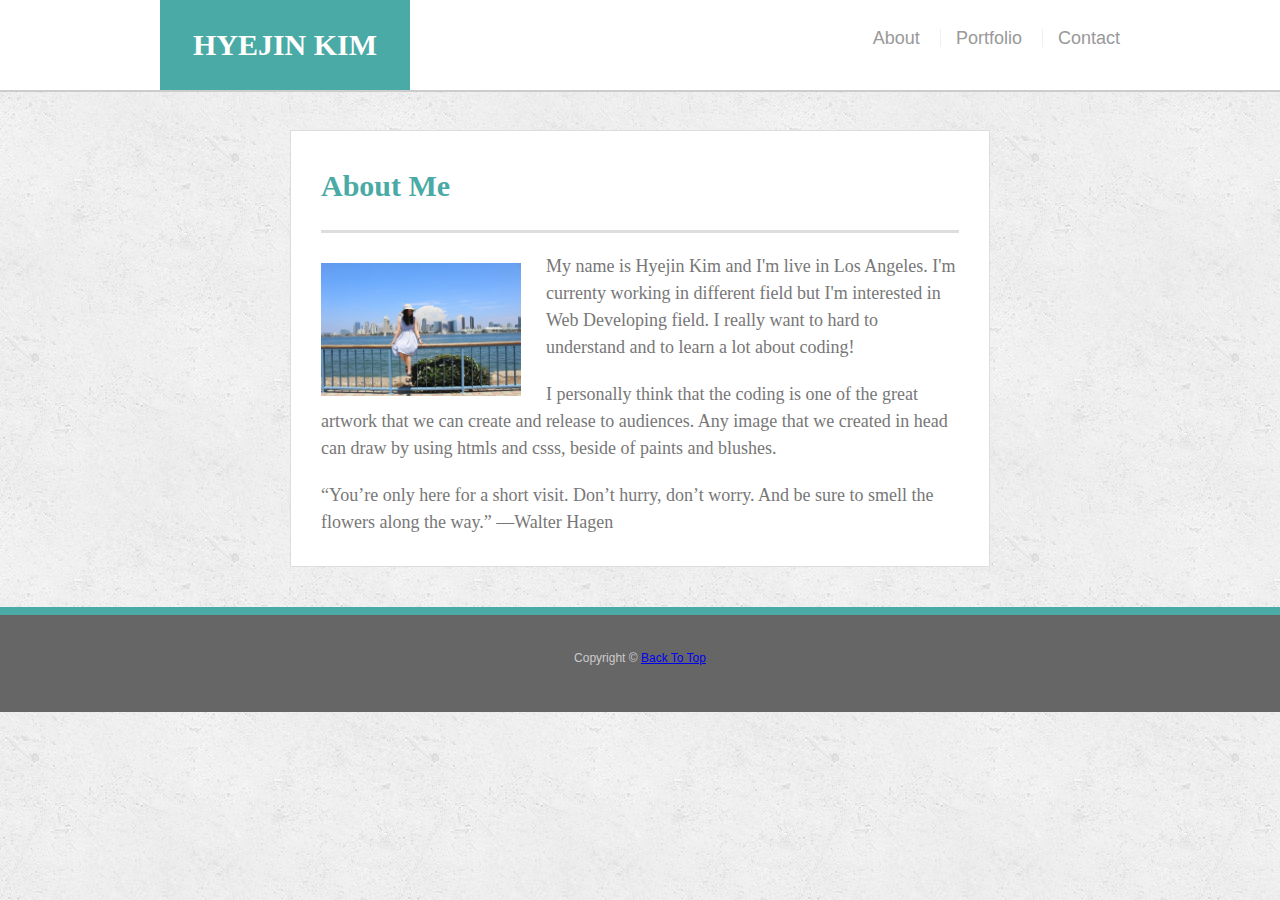
<file: index.html>
<!DOCTYPE html>
<html lang="en-us">

<head>
    <meta charset="UTF-8">
    <title>Portfolio | Hyejin Kim</title>
    <link rel="stylesheet" type="text/css" href="assets/css/reset.css">
    <link rel="stylesheet" type="text/css" href="assets/css/style.640.css">
</head>

<body>

  <header class ="col=md-9" id="masthead">
    <div class="container">
      <a href="index.html" id="logo">HYEJIN KIM</a>
      <nav>
        <a href="index.html">About</a>
        <a href="portfolio.html">Portfolio</a>
        <a href="contact.html">Contact</a>
      </nav>
    </div>
  </header>

    <div id="main-container" class="container">
        <section class="main-section">
            <h1>About Me</h1>
        
            <img src="assets/images/hyejin1.jpg" class="auth-image" alt="Picture of Hyejin at the San Diego Catalina">
        
            <p>My name is Hyejin Kim and I'm live in Los Angeles. 
                I'm currenty working in different field but I'm interested in Web Developing field. 
                I really want to hard to understand and to learn a lot about coding!</p>
            <p>I personally think that the coding is one of the great artwork that we can create and release to audiences. 
                Any image that we created in head can draw by using htmls and csss, beside of paints and blushes. </p>
            <p>“You’re only here for a short visit. 
                Don’t hurry, don’t worry. 
                And be sure to smell the flowers along the way.” —Walter Hagen</p></figure>
        </section>
    </div>

    <footer>
        <div class="container">
            Copyright &copy; <a href="#masthead">Back To Top</a>
        </div>
    </footer>
</body>

</html>
</file>
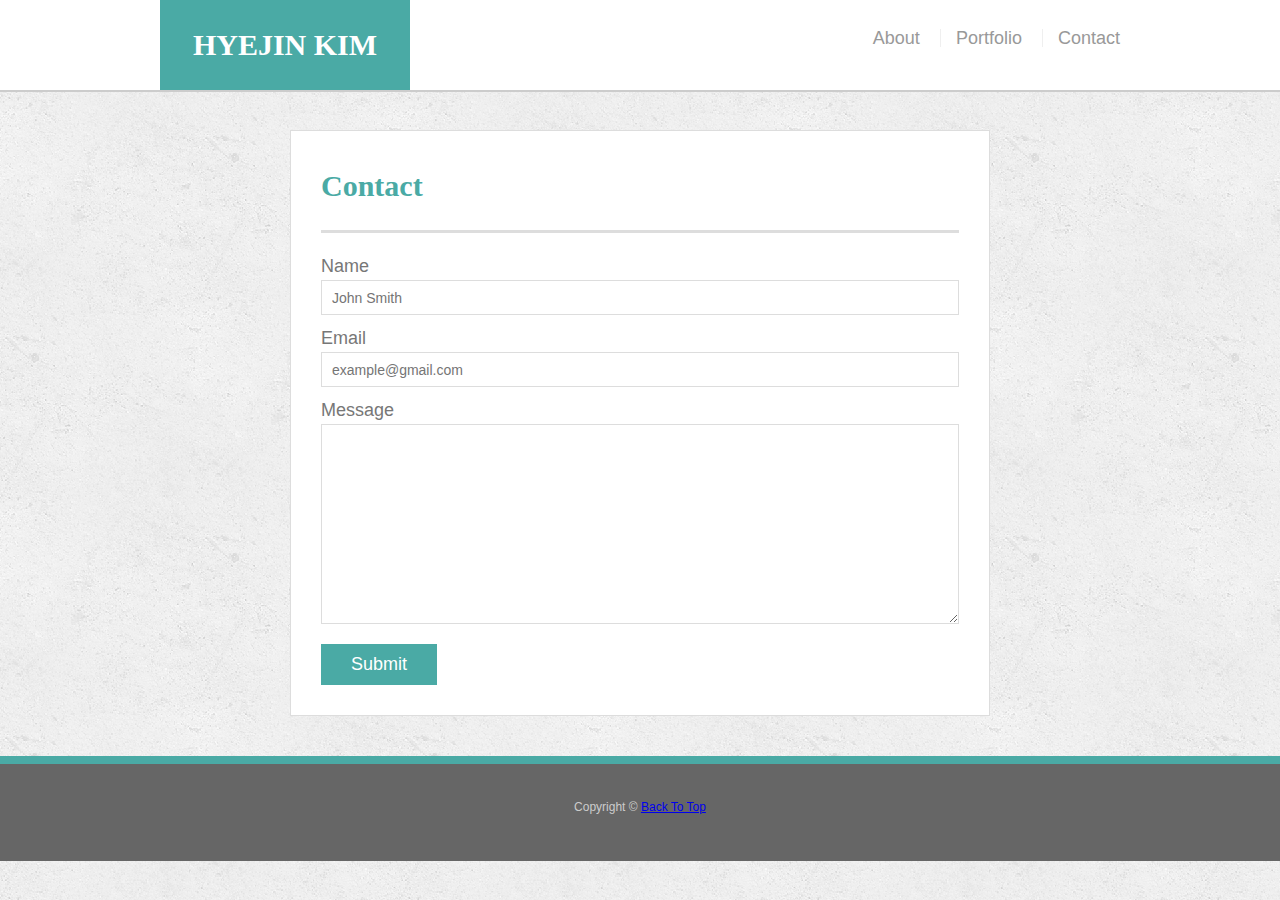
<file: contact.html>
<!DOCTYPE html>
<html lang="en-us">

<head>
    <meta charset="UTF-8">
    <title>Portfolio | Hyejin Kim</title>
    <link rel="stylesheet" type="text/css" href="assets/css/reset.css">
    <link rel="stylesheet" type="text/css" href="assets/css/style.980.css">
</head>

<body>
    
    <header id="masthead">
    <div class="container">
        <a href="index.html" id="logo">HYEJIN KIM</a>
        <nav>
        <a href="index.html">About</a>
        <a href="portfolio.html">Portfolio</a>
        <a href="contact.html">Contact</a>
        </nav>
    </div>
    </header>
    
  <div class="wrapper">
  <div id="main-container" class="container">
    <section class="main-section">
        <h1>Contact</h1>

        <form id="contact-form">
        <ul>
            <li>
            <label for="name">Name</label>
            <input type="text" id="name" name="name" placeholder="John Smith" required="required">
            </li>
            <li>
            <label for="email">Email</label>
            <input type="email" id="email" name="email" placeholder="example@gmail.com" required="required">
            </li>
            <li>
            <label for="message">Message</label>
            <textarea id="message" name="message" required="required"></textarea>
            </li>
        </ul>
        <input type="submit">
        </form>
    </section>


    <div class="push"></div>
    </div>
    </div>


    <footer>
    <div class="container">
        Copyright &copy; <a href="#masthead">Back To Top</a>
    </div>
    </footer>
</body>

</html>
</file>
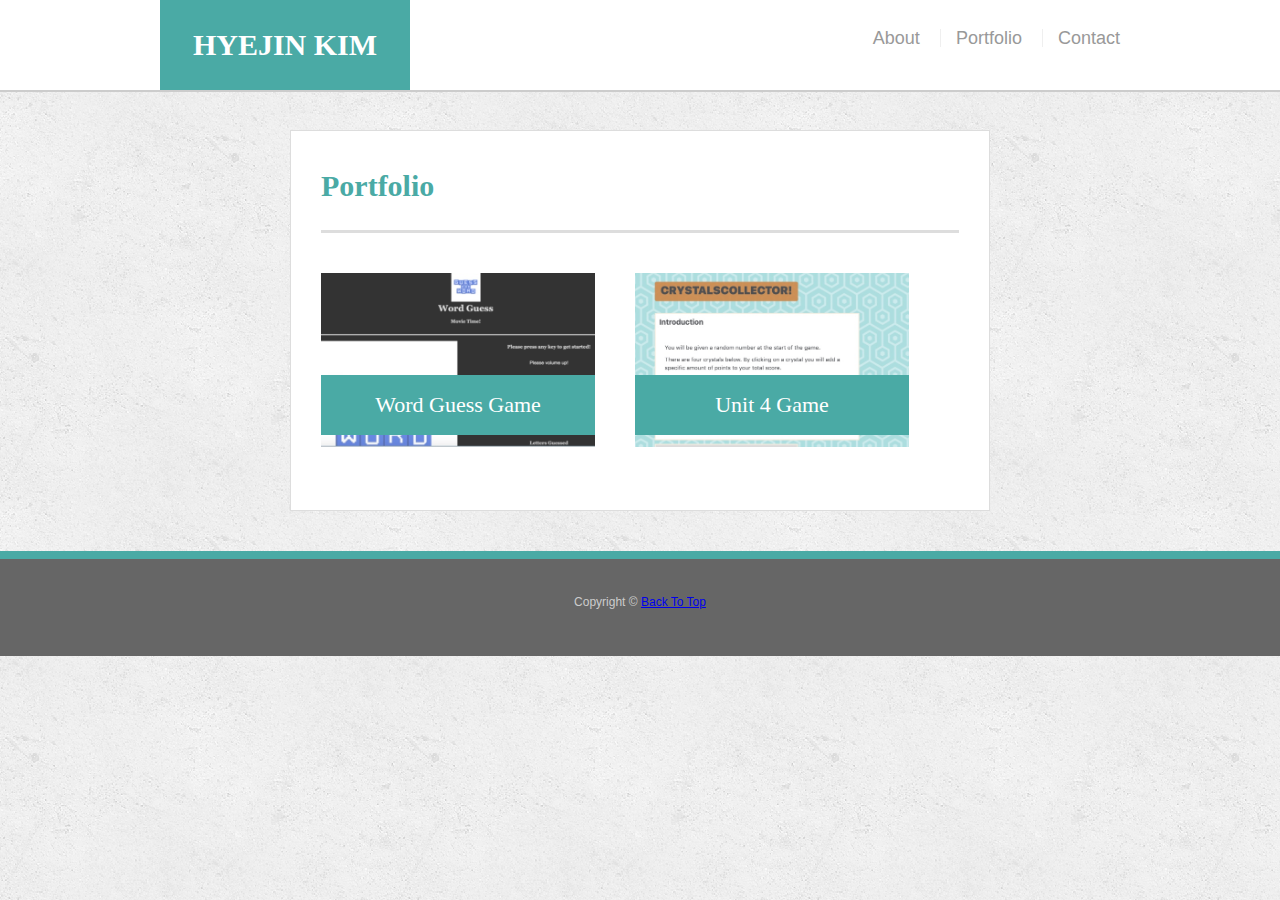
<file: portfolio.html>
<!DOCTYPE html>
<html lang="en-us">

<head>
    <meta charset="UTF-8">
    <title>Portfolio | Hyejin Kim</title>
    <link rel="stylesheet" type="text/css" href="assets/css/reset.css">
    <link rel="stylesheet" type="text/css" href="assets/css/style.980.css">
</head>

<body>
  
    <header id="masthead">
    <div class="container">
        <a href="index.html" id="logo">HYEJIN KIM</a>
        <nav>
        <a href="index.html">About</a>
        <a href="portfolio.html">Portfolio</a>
        <a href="contact.html">Contact</a>
        </nav>
    </div>
    </header>

<div id="main-container" class="container">
        <section class="main-section">
          <h1>Portfolio</h1>
    
          <div class="work">
            <img id="word-guess-game" src= "assets/images/wordguessgame.jpg" href="https://cshjnim.github.io/World_Guess_Game/" alt="word guess game for blockbuster movie!">

            <h3>Word Guess Game</h3>
          </div>
          <div class="work">
            <img id="unit-4-game" src= "assets/images/unit-4-game.jpg" href="https://cshjnim.github.io/unit-4-game/" alt="word guess game for blockbuster movie!">

            <h3>Unit 4 Game</h3>
          </div>
        </section>
    </div>

<footer>
    <div class="container">
        Copyright &copy; <a href="#masthead">Back To Top</a>
    </div>
    </footer>
</body>

</html>
</file>
<file: assets/css/style.640.css>
body {
  font-family: Arial, "Helvetica Neue", Helvetica, sans-serif;
  font-size: 18px;
  line-height: 27px;
  color: #777;
  background: url("../images/concrete_seamless.png");
}

* {
box-sizing: border-box;

}

/* sticky footer styling */

html,
body {
height: 100%;
}

.wrapper {
width: 100%;

}

footer,
.push {
height: 105px;
}

/* end sticky footer styling */

/* start hover styling */

#logo:hover,
input[type=submit]:hover {
background: #5e7f7e;
}

nav a:hover {
color: #5e7f7e;
}

.social:hover {
cursor: pointer;
opacity: 0.8;
}

/* end hover styling */

/*general*/

.container {
width: 100%;
max-width: 960px;
margin: 0 auto;
clear: both;
}

h1,
h2,
h3,
p {
margin-bottom: 20px;
}

p:last-child {
margin-bottom: 0;
}

h1,
h2,
h3 {
font-family: Georgia, 'Times New Roman', Times, serif;
font-weight: 700;
color: #4aaaa5;
}

h1 {
padding-bottom: 20px;
font-size: 30px;
line-height: 49px;
border-bottom: 3px solid #dddddd;
}

h2, 
h3 {
font-size: 22px;
}

p {
font-family: fantasy;
}

/* header */

#masthead {
position: fixed;
z-index: 99;
width: 100%;
margin: 0 0 30px;
overflow: auto;
color: #fff;
background: #fff;
border-bottom: 2px solid #cccccc;
}

#logo {
float: left;
width: 250px;
height: 90px;
font-family: Georgia, Times, "Times New Roman", serif;
font-size: 30px;
font-weight: 700;
line-height: 90px;
color: #fff;
text-align: center;
text-decoration: none;
background: #4aaaa5;
}

/*nav style*/

nav {
float: right;
margin-top: 25px;
}

nav a {
display: inline-block;
padding-left: 15px;
margin-left: 15px;
line-height: 18px;
color: #999;
text-decoration: none;
border-left: 1px solid #efefef;
}

nav a:first-child {
border-left: 0 none;
}

/* footer */

footer {
padding: 30px 0;
clear: both;
font-size: 12px;
color: #ffffff;
color: #cccccc;
text-align: center;
background: #666666;
border-top: 8px solid #4aaaa5;
}

h3, h2 {
padding-bottom: 20px;
margin-bottom: 15px;
line-height: 22px;
border-bottom: 2px solid #eeeeee;
}

/* sidebar */

.sidebar {
float: right;
width: 100%;
max-width: 270px;
padding: 30px;
margin-bottom: 20px;
background: #fff;
border: 1px solid #ddd;
}

h3,
.sidebar h2 {
padding-bottom: 20px;
margin-bottom: 15px;
line-height: 22px;
border-bottom: 2px solid #eee;
}

.social {
width: 62px;
height: 62px;
margin-top: 8px;
margin-right: 5px;
}

.social:last-child {
margin-right: 0;
}

/* main */

#main-container {
padding: 130px;
}

.main-section {
float: left;
width: 100%;
max-width: 960px;
padding: 30px;
margin: 0 0 40px;
background: #ffffff;
border: 1px solid #dddddd;
}

/* Contact Me style*/


#contact-form ul {
margin-bottom: 20px;
}

#contact-form li {
margin-bottom: 10px;
}

label,
input[type=text],
input[type=email],
textarea {
display: block;
width: 100%;
}

input[type=text],
input[type=email],
textarea {
height: 35px;
padding: 0 10px;
font-size: 14px;
border: 1px solid #dddddd;
}

textarea {
height: 200px;
}

input[type=submit] {
padding: 10px 30px;
font-size: 18px;
color: #ffffff;
cursor: pointer;
background: #4aaaa5;
border: 0 none;
}

/* portfolio page */

.work {
position: relative;
float: left;
width: 274px;
margin: 20px 0 25px;
overflow: auto;
}

.work:nth-child(even) {
margin-right: 40px;
}

.work img {
width: 100%;
border: 0 none;
opacity: 0.8;
}

.work h3 {
position: absolute;
bottom: 20px;
width: 100%;
padding: 15px;
margin-bottom: 0;
font-weight: 300;
line-height: 30px;
color: #ffffff;
text-align: center;
background: #4aaaa5;
border-bottom: 0;
}

.auth-image {
float: left;
width: 200px;
height: auto;
margin-top: 10px;
margin-right: 25px;
}

@media screen and (max-width: 640px) {
  body {
    background-color: #333;
  }

  .main-section {
    width: 100%;
  }


}
</file>
<file: assets/css/style.980.css>
body {
  font-family: Arial, "Helvetica Neue", Helvetica, sans-serif;
  font-size: 18px;
  line-height: 27px;
  color: #777;
  background: url("../images/concrete_seamless.png");
}

* {
box-sizing: border-box;

}

/* sticky footer styling */

html,
body {
height: 100%;
}

.wrapper {
width: 100%;

}

footer,
.push {
height: 105px;
}

/* end sticky footer styling */

/* start hover styling */

#logo:hover,
input[type=submit]:hover {
background: #5e7f7e;
}

nav a:hover {
color: #5e7f7e;
}

.social:hover {
cursor: pointer;
opacity: 0.8;
}

/* end hover styling */

/*general*/

.container {
width: 100%;
max-width: 960px;
margin: 0 auto;
clear: both;
}

h1,
h2,
h3,
p {
margin-bottom: 20px;
}

p:last-child {
margin-bottom: 0;
}

h1,
h2,
h3 {
font-family: Georgia, 'Times New Roman', Times, serif;
font-weight: 700;
color: #4aaaa5;
}

h1 {
padding-bottom: 20px;
font-size: 30px;
line-height: 49px;
border-bottom: 3px solid #dddddd;
}

h2, 
h3 {
font-size: 22px;
}

p {
font-family: fantasy;
}

/* header */

#masthead {
position: fixed;
z-index: 99;
width: 100%;
margin: 0 0 30px;
overflow: auto;
color: #fff;
background: #fff;
border-bottom: 2px solid #cccccc;
}

#logo {
float: left;
width: 250px;
height: 90px;
font-family: Georgia, Times, "Times New Roman", serif;
font-size: 30px;
font-weight: 700;
line-height: 90px;
color: #fff;
text-align: center;
text-decoration: none;
background: #4aaaa5;
}

/*nav style*/

nav {
float: right;
margin-top: 25px;
}

nav a {
display: inline-block;
padding-left: 15px;
margin-left: 15px;
line-height: 18px;
color: #999;
text-decoration: none;
border-left: 1px solid #efefef;
}

nav a:first-child {
border-left: 0 none;
}

/* footer */

footer {
padding: 30px 0;
clear: both;
font-size: 12px;
color: #ffffff;
color: #cccccc;
text-align: center;
background: #666666;
border-top: 8px solid #4aaaa5;
}

h3, h2 {
padding-bottom: 20px;
margin-bottom: 15px;
line-height: 22px;
border-bottom: 2px solid #eeeeee;
}

/* sidebar */

.sidebar {
float: right;
width: 100%;
max-width: 270px;
padding: 30px;
margin-bottom: 20px;
background: #fff;
border: 1px solid #ddd;
}

h3,
.sidebar h2 {
padding-bottom: 20px;
margin-bottom: 15px;
line-height: 22px;
border-bottom: 2px solid #eee;
}

.social {
width: 62px;
height: 62px;
margin-top: 8px;
margin-right: 5px;
}

.social:last-child {
margin-right: 0;
}

/* main */

#main-container {
padding: 130px;
}

.main-section {
float: left;
width: 100%;
max-width: 960px;
padding: 30px;
margin: 0 0 40px;
background: #ffffff;
border: 1px solid #dddddd;
}

/* Contact Me style*/


#contact-form ul {
margin-bottom: 20px;
}

#contact-form li {
margin-bottom: 10px;
}

label,
input[type=text],
input[type=email],
textarea {
display: block;
width: 100%;
}

input[type=text],
input[type=email],
textarea {
height: 35px;
padding: 0 10px;
font-size: 14px;
border: 1px solid #dddddd;
}

textarea {
height: 200px;
}

input[type=submit] {
padding: 10px 30px;
font-size: 18px;
color: #ffffff;
cursor: pointer;
background: #4aaaa5;
border: 0 none;
}

/* portfolio page */

.work {
position: relative;
float: left;
width: 274px;
margin: 20px 0 25px;
overflow: auto;
}

.work:nth-child(even) {
margin-right: 40px;
}

.work img {
width: 100%;
border: 0 none;
opacity: 0.8;
}

.work h3 {
position: absolute;
bottom: 20px;
width: 100%;
padding: 15px;
margin-bottom: 0;
font-weight: 300;
line-height: 30px;
color: #ffffff;
text-align: center;
background: #4aaaa5;
border-bottom: 0;
}

.auth-image {
float: left;
width: 200px;
height: auto;
margin-top: 10px;
margin-right: 25px;
}

@media screen and (max-width: 980px) {
  /* The body's bg color will be #333 */
  body {
    background-color: #333;
  }

  /* The wrapper's width will be 600px */
  .wrapper {
    width: 980px;
  }
}
</file>
